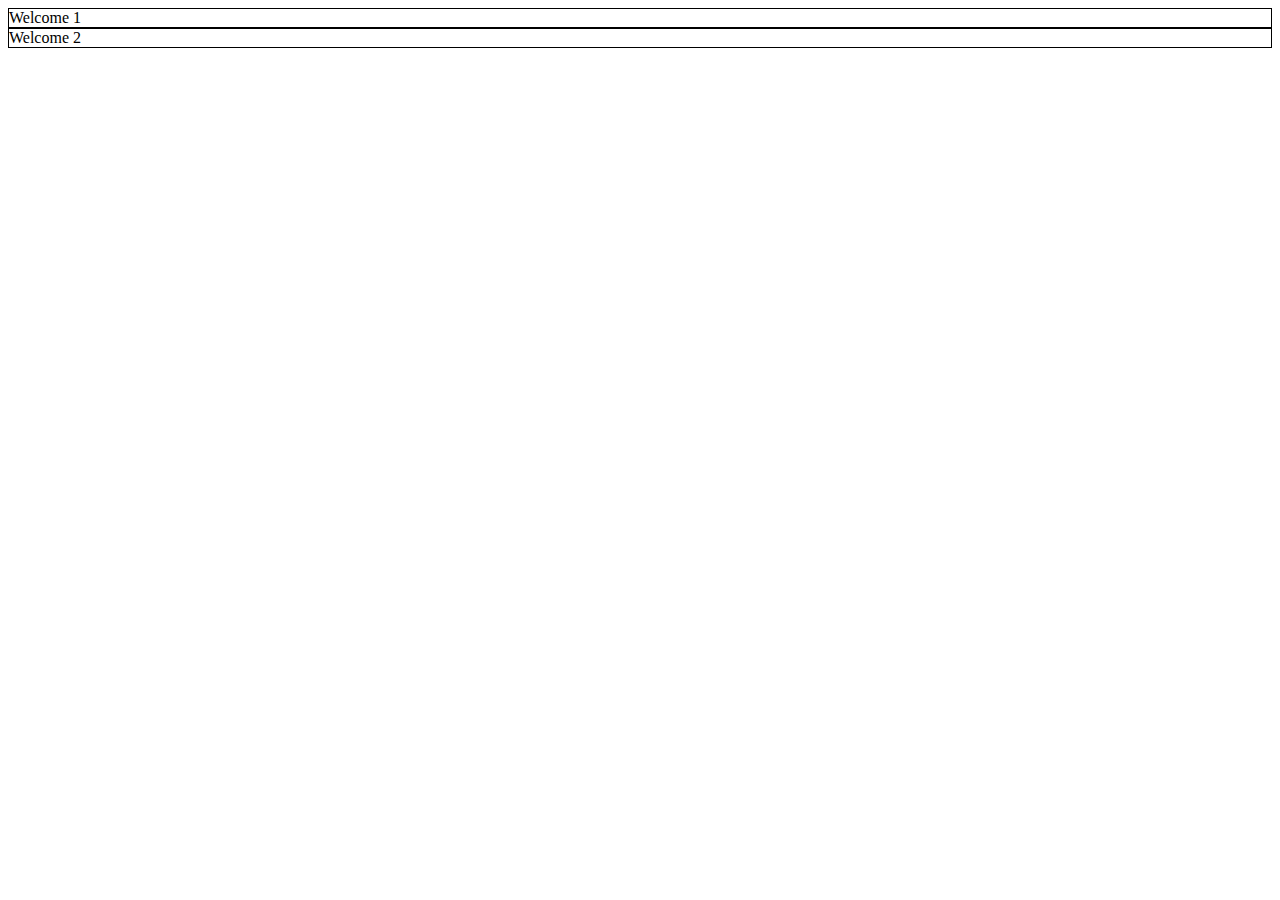
<file: Container/index.html>
<!DOCTYPE html>
<html lang="en">
<head>
    <meta charset="UTF-8">
    <meta http-equiv="X-UA-Compatible" content="IE=edge">
    <meta name="viewport" content="width=device-width, initial-scale=1.0">
    <title>Bootstrap</title>

    <link href="index.css" rel="stylesheet">
    <link rel="stylesheet" href="https://cdn.jsdelivr.net/npm/bootstrap@4.6.2/dist/css/bootstrap.min.css" integrity="sha384-xOolHFLEh07PJGoPkLv1IbcEPTNtaed2xpHsD9ESMhqIYd0nLMwNLD69Npy4HI+N" crossorigin="anonymous">
</head>
<body>
    <div class="container-fluid">
        <div class="row">
            <div class="col-md-2 condesign">
                Welcome 1
            </div>
            <div class="col-lg-2 condesign">
                Welcome 2
            </div>
            <!-- <div class="col-sm-1 condesign">
                Welcome 3
            </div>
            <div class="col-sm-1 condesign">
                Welcome 4
            </div>
            <div class="col-sm-1 condesign">
                Welcome 5
            </div>
            <div class="col-sm-1 condesign">
                Welcome 6
            </div>
            <div class="col-sm-1 condesign">
                Welcome 7
            </div>
            <div class="col-sm-1 condesign">
                Welcome 8
            </div>
            <div class="col-sm-1 condesign">
                Welcome 9
            </div>
            <div class="col-sm-1 condesign">
                Welcome 10
            </div>
            <div class="col-sm-1 condesign">
                Welcome 11
            </div>
            <div class="col-sm-1 condesign">
                Welcome 12
            </div> -->
        </div> 
    </div>
</body>
</html>
</file>
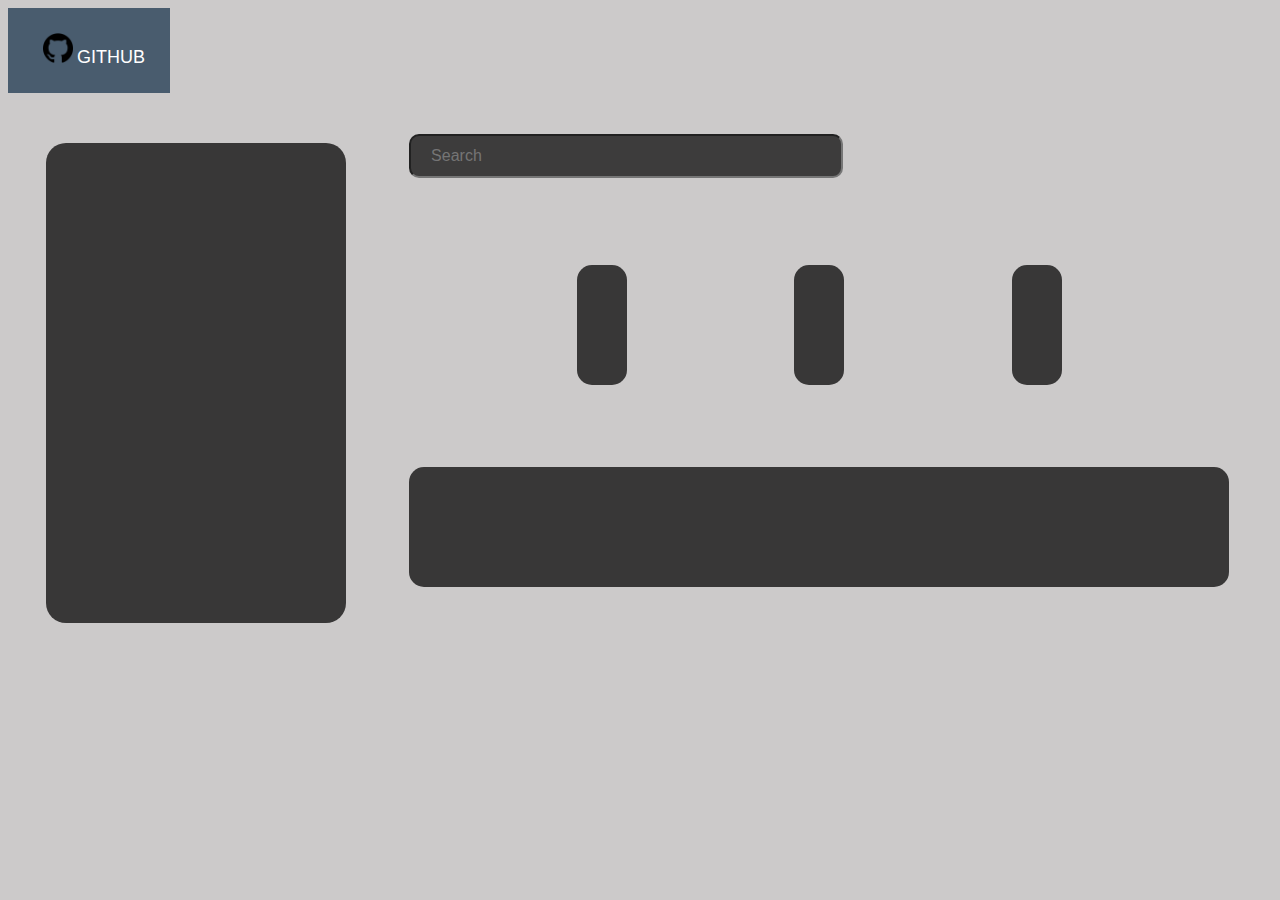
<file: Tasks/Task-1/index.html>
<!DOCTYPE html>
<html lang="en">
<head>
    <meta charset="UTF-8">
    <meta http-equiv="X-UA-Compatible" content="IE=edge">
    <meta name="viewport" content="width=device-width, initial-scale=1.0">
    <title>Github</title>

    <link href="index.css" rel="stylesheet">
    <link href="index.css" rel="stylesheet">
    <link rel="stylesheet" href="https://cdn.jsdelivr.net/npm/bootstrap@4.6.2/dist/css/bootstrap.min.css" integrity="sha384-xOolHFLEh07PJGoPkLv1IbcEPTNtaed2xpHsD9ESMhqIYd0nLMwNLD69Npy4HI+N" crossorigin="anonymous">
</head>
<body style="background-color: #cccaca;">
    <div class="grand-parent">
        <div class="container-fluid head">
            <div class="row">
                <span><img src="25231.png" style="width: 30px; height:30px; margin-left: 10px;"></span>
                <span class="center">GITHUB</span>
            </div>
        </div>
    </div>
    <div class="container-fluid">
        <div class="parent">
        
         
                <div class="first-box "></div>
          
                
            <span class="col ">
                <div class="search row justify-content-center col-lg-12 col-sm-12 col-15s "><input type="text" placeholder="Search"> </div>
                <div class="parent-1 ">
                    <div class="second-box col-md-3 col-sm-3 col-lg-3  col-xxl-15"></div>
                    <div class="second-box col-md-3 col-sm-3 col-lg-3 col-xxl-15"></div>
                    <div class="second-box col-md-3 col-sm-3 col-lg-3 col-xxl-15"></div>
                </div>
                <div class="parent-1 row-cols-sm-1">
                    <div class="third-box"></div>
                </div>
            </span>     
        </div>
    </div>   
    






    
</body>
</html>
</file>
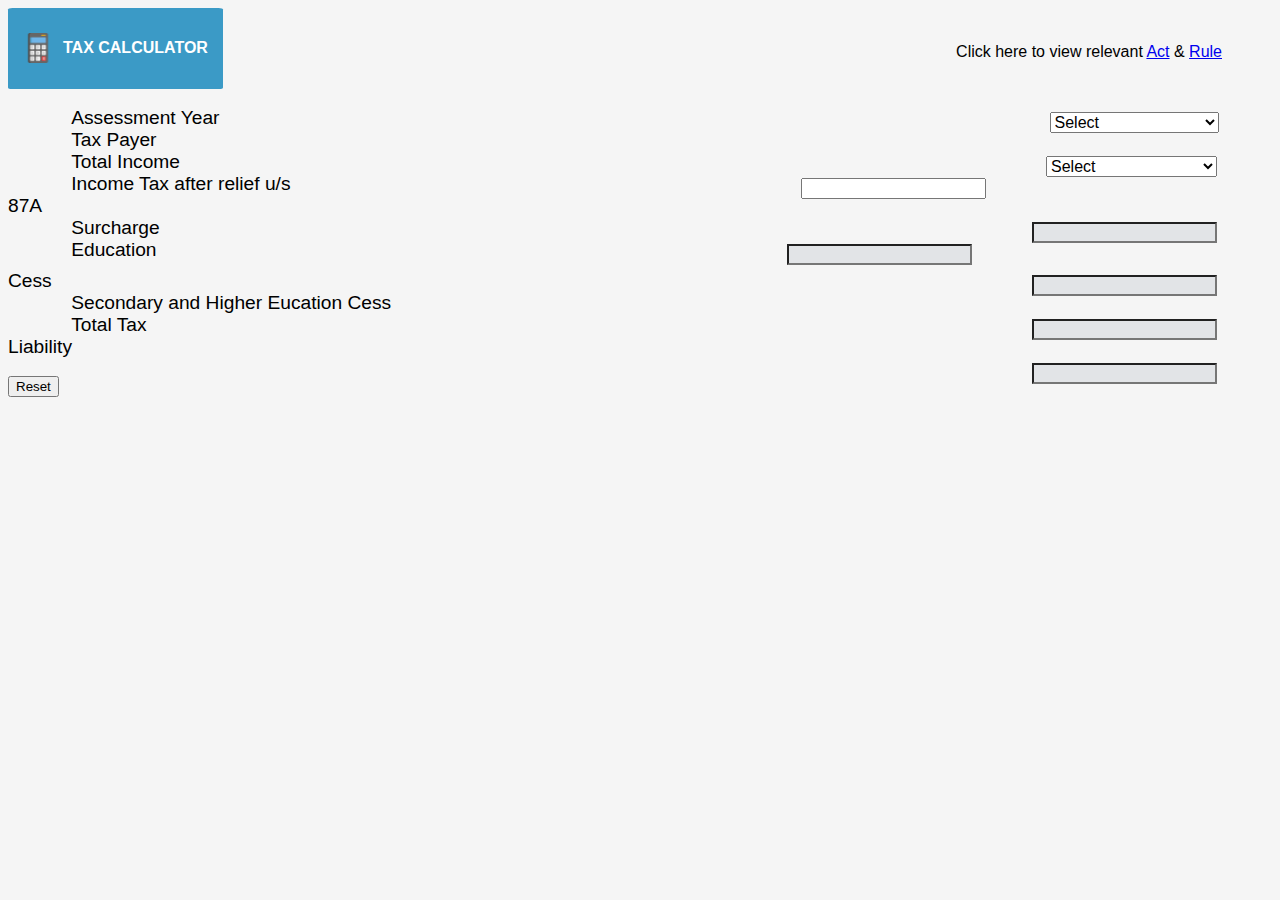
<file: web.html>
<!DOCTYPE html>
<html lang="en">
<head>
    <meta charset="UTF-8">
    <meta http-equiv="X-UA-Compatible" content="IE=edge">
    <meta name="viewport" content="width=device-width, initial-scale=1.0">
    <title>Tax Calculator</title>
 
    <link href="index.css" rel="stylesheet">
    

</head>
<body style="background-color: whitesmoke;">
    <div style="display:inline-flex; padding: 10px 15px 10px 5px;  background-color: #3b9ac6; border-radius: 2%;">
        <img src="calculator.png" style="width: 30px; height: 30px; float: left; padding: 15px 10px;" ><br>
        <h4 style="margin-top: 1; color: white;">TAX CALCULATOR</h4>
        
        
    </div>
    <span style="float: right; padding: 35px 50px 0px;">Click here to view relevant <a href="https://incometaxindia.gov.in/Pages/acts/income-tax-act.aspx" target="_blank">Act</a> & 
        <a href="https://incometaxindia.gov.in/Pages/rules/income-tax-rules-1962.aspx" target="_blank">Rule</a></span>
    <br><br>
    
    <form>
    <div>
    <div class="body-year">
        <label style="padding-right: 65%; margin-left: 5%; font-size: larger;" >Assessment Year</label>  
    
        <select name="year" style="float: right; margin: 5px; margin-right: 53px; font-size: medium; padding-right: 7%;">
            <option value="Select">Select</option>
            <option value="2023-24">2023-24</option>
            <option value="2022-23">2022-23</option>
            <option value="2021-22">2021-22</option>
            <option value="20220-21">2020-21</option>
            <option value="2019-20">2019-20</option>
            <option value="2018-19">2018-19</option>
        </select>
     
    </div>

    <div class="body-payer">
        <label style="padding-right: 65.5%;margin-left: 5%; font-size: larger;" >Tax Payer</label>  
    
        <select name="year" style="float: right; margin: 5px; margin-right: 55px; font-size: medium;">
            <option value="Select">Select</option>
            <option value="Individual">Individual</option>
            <option value="HUF">HUF</option>
            <option value="AOPs/BOI">AOPs/BOI</option>
            <option value="Domestic Company">Domestic Company</option>
            <option value="Foreign Company">Foreign Company</option>
            <option value="Firms">Firms</option>
            <option value="LLP">LLP</option>
            <option value="Co-operative Society">Co-operative Society</option>
        </select>
     
    </div class=total>

    <div class="body-income">
    
            <label style="padding-right: 65%; margin-left: 5%; font-size: larger;" >Total Income</label>  
            <input type="number" name="income" size="20" style="float: right; margin: 5px; margin-right: 55px; text-align: right;" >
        
    </div>


    <div class="body-after_relief">
    
            <label style="padding-right: 50%; margin-left: 5%; font-size: larger;" >Income Tax after relief u/s 87A</label>  
            <input type="number" name="income" size="20" style="float: right; margin: 5px; margin-right: 55px; text-align: right;background-color: rgb(226, 228, 231);" >
        
    </div>

    <div class="body-surcharge">
    
            <label style="padding-right: 65%; margin-left: 5%; font-size: larger;" >Surcharge</label>  
            <input type="number" name="income" size="20" style="float: right; margin: 5px; margin-right: 55px; text-align: right;background-color: rgb(226, 228, 231);" >
        
    </div>

    <div class="body-education">
        
            <label style="padding-right: 65%; margin-left: 5%; font-size: larger;" >Education Cess</label>  
            <input type="number" name="income" size="20" style="float: right; margin: 5px; margin-right: 55px; text-align: right;background-color: rgb(226, 228, 231);" >
        
    </div>

    <div class="body-secndary">
    
            <label style="padding-right: 48%; margin-left: 5%; font-size: larger;" >Secondary and Higher Eucation Cess</label>  
            <input type="number" name="income" size="20" style="float: right; margin: 5px; margin-right: 55px; text-align: right;background-color: rgb(226, 228, 231);" >
        
    </div>

    <div class="body-total">
            <label style="padding-right: 65%; margin-left: 5%; font-size: larger;" >Total Tax Liability</label>  
            <input type="number" name="income" size="20" style="float: right; margin: 5px; margin-right: 55px; text-align: right;background-color: rgb(226, 228, 231);" >

    </div><br>

    <div>
    
            <label for="reset"></label>
            <input type="reset" id="reset" value="Reset" name="reset" style="text-align: center; justify-content: center; ">
        
    </div>
</div>
</form>





</body>
</html>
</file>
<file: Container/index.css>
.condesign{
    border: 1px solid black;
}
</file>
<file: Tasks/Task-1/index.css>
.head{
    background-color: #495c6e;
    padding: 25px;
    


}
.grand-parent{
    display: flex;
    flex-wrap: wrap;
    flex-direction: row;
    
}
.center{
    margin: auto;
    color: white;
    font-size: large;
    font-family: Arial, Helvetica, sans-serif;
    font-weight: 100;
}

.parent{
   display: flex;
   flex-wrap: wrap;
   flex-direction:row;
   
}

.first-box{
    min-width: 300px;
    min-height: 480px;
    background-color: rgb(56, 55, 55);
    border-radius: 20px;
    margin-top: 50px;
    margin-right: 5%;
    margin-left: 3%;
    max-height: 900px;
    max-width: 700px;
}

.search{
    /* margin: 5%; */
    margin-top: 5%;
    
    position: relative;
    
    width: auto;
    
}

.search>input{
    background-color: rgb(61, 60, 60);
    border-radius: 10px;
    padding: 0px 0px 0px 20px;
    font-size: medium;
    font-family: Arial, Helvetica, sans-serif;
    color: white;
    width: 50%;
    height: 40px;
}

.parent-1{
    display: flex;
    flex-wrap: wrap;
    flex-direction: row;
    justify-content: space-evenly;
    margin-top: 10%;
    margin-right: auto;
    margin-left: 0px;
    
}

.second-box{
    background-color: rgb(56, 55, 55);
    width: 50px;
    height: 120px;
    border-radius: 15px;
    margin-top: 5px;
    margin-left: 0px;
    

    
}


.third-box{
    background-color: rgb(56, 55, 55);
    width: 820px;
    height: 120px;
    border-radius: 15px;
}
</file>
<file: index.css>
*{
    font-family: Arial, Helvetica, sans-serif;
}

.head{
    background-color: #495c6e;
    padding: 25px;
    


}
.grand-parent{
    display: flex;
    flex-wrap: wrap;
    flex-direction: row;
    
}
.center{
    margin: auto;
    color: white;
    font-size: large;
    
    font-weight: 100;
}

.parent{
   display: flex;
   flex-wrap: wrap;
   flex-direction:row;
   
}

.first-box{
    min-width: 320px;
    min-height: 480px;
    background-color: rgb(56, 55, 55);
    border-radius: 20px;
    margin-top: 50px;
    margin-right: 5%;
    margin-left: 3%;
    max-height: 900px;
    max-width: 700px;
}

.search{
    
    margin-top: 5%;
    position: relative;
    width: auto;
    
}

.search>input{
    background-color: rgb(61, 60, 60);
    border-radius: 10px;
    padding: 0px 0px 0px 20px;
    font-size: medium;
    font-family: Arial, Helvetica, sans-serif;
    color: white;
    width: 70%;
    height: 40px;
}

::-webkit-input-placeholder { /* Chrome/Opera/Safari */
    font-family:Verdana, Geneva, Tahoma, sans-serif;
    font-size: larger;
    font-weight: bold;
  }
.parent-1{
    display: flex;
    flex-wrap: wrap;
    flex-direction: row;
    justify-content: space-evenly;
    margin-top: 10%;
    margin-right: auto;
    margin-left: 0px;
    
}

.second-box{
    background-color: rgb(56, 55, 55);
    width: 40px;
    height: 150px;
    border-radius: 15px;
    margin-left: 0px;
    margin-top: 10px;

    
}


.third-box{
    background-color: rgb(56, 55, 55);
    width: 820px;
    height: 150px;
    border-radius: 15px;
    width: 100% !important;
}
</file>
